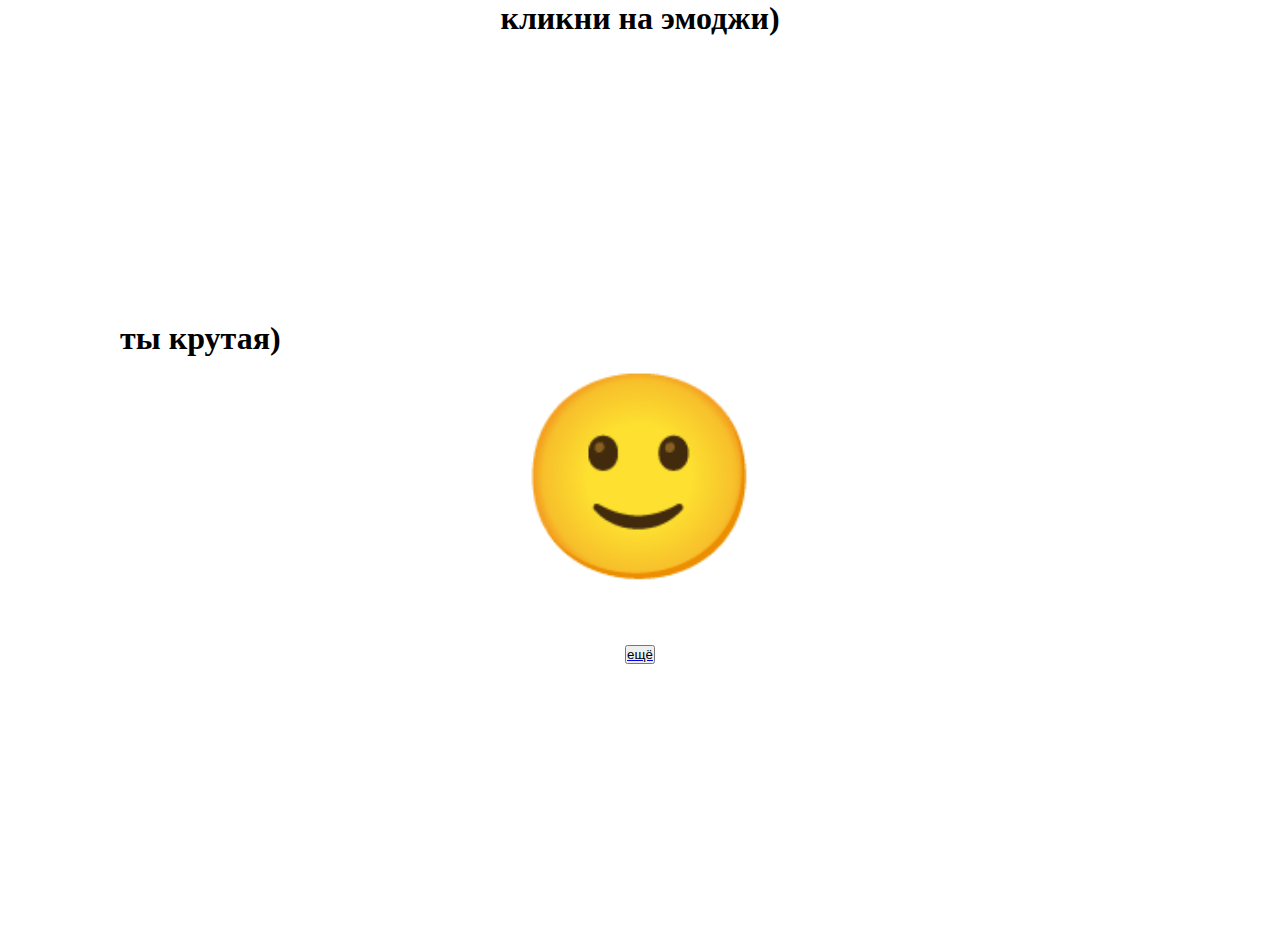
<file: index.html>
<!DOCTYPE html>
<html>
<head>
  <meta http-equiv="CONTENT-TYPE" content="text/html; charset=UTF-8">
  <title>Няяяя</title>
  <meta name="viewport" content="width=device-width, initial-scale=1.0">
  <link rel="stylesheet" href="style.css">
</head>
<body>
  <h1 class="alert">кликни на эмоджи)</h1>
  <div class="wrapper">
    <p class="emoji" id="emoji">🙂</p>
    <div class="texts">
      <h1 class="h">ты крутая)</h1>
    </div>
    <a class="net" href="index2.html"><button class="next">ещё</button></a>
  </div>
  <script src="script.js"></script>
</body>
</html>
</file>
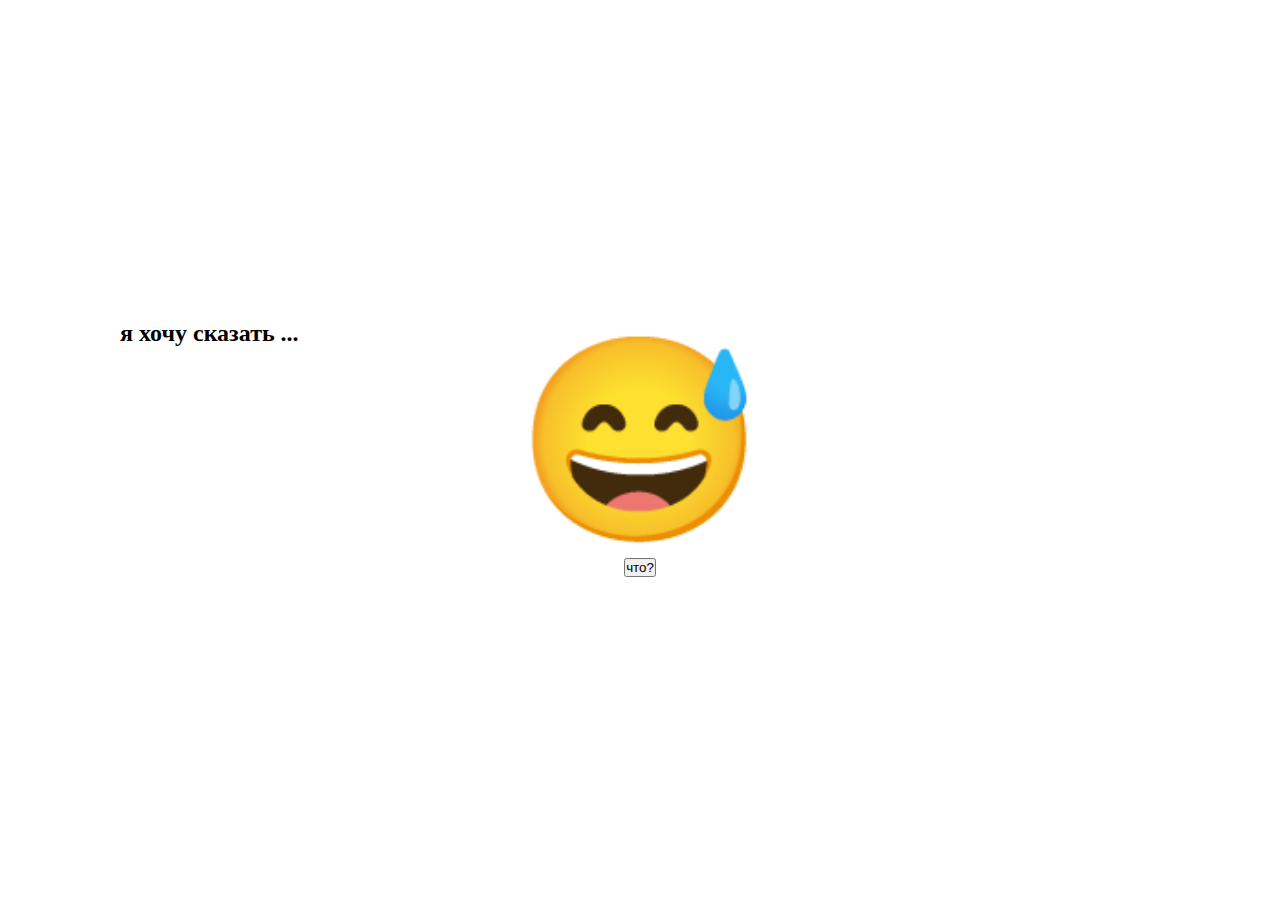
<file: index2.html>
<!DOCTYPE html>
<html>
<head>
  <meta http-equiv="CONTENT-TYPE" content="text/html; charset=UTF-8">
  <title>Няяяя</title>
  <meta name="viewport" content="width=device-width, initial-scale=1.0">
  <link rel="stylesheet" href="style.css">
</head>
<body>
  <div class="wrapper">
    <p class="emoji" id="emoji">😅</p>
    <div class="texts">
      <h2 class="h">я хочу сказать ...</h2>
    </div>
    <a href="index3.html"><button class="next">что?</button></a>
  </div>
  <script src="script.js"></script>
</body>
</html>
</file>
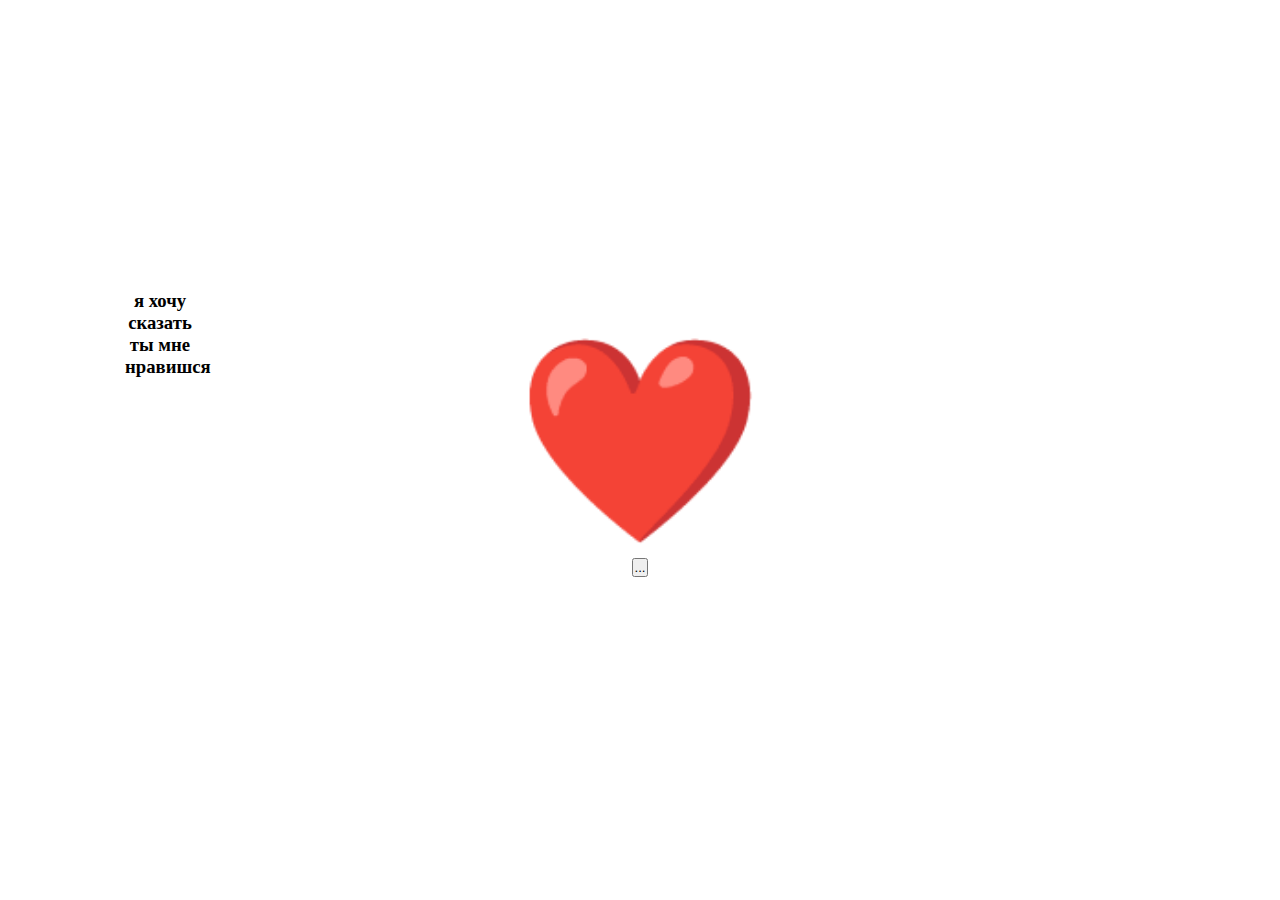
<file: index3.html>
<!DOCTYPE html>
<html>
<head>
  <meta http-equiv="CONTENT-TYPE" content="text/html; charset=UTF-8">
  <title>Няяяя</title>
  <meta name="viewport" content="width=device-width, initial-scale=1.0">
  <link rel="stylesheet" href="style.css">
</head>
<body>
  <div class="wrapper">
    <p class="emoji" id="emoji">❤️</p>
    <div class="texts">
      <h3 class="a">я хочу сказать ты мне нравишся</h3>
      <a href="index4.html"><button class="next">...</button></a>
    </div>
  </div>
  <script src="script.js"></script>
</body>
</html>
</file>
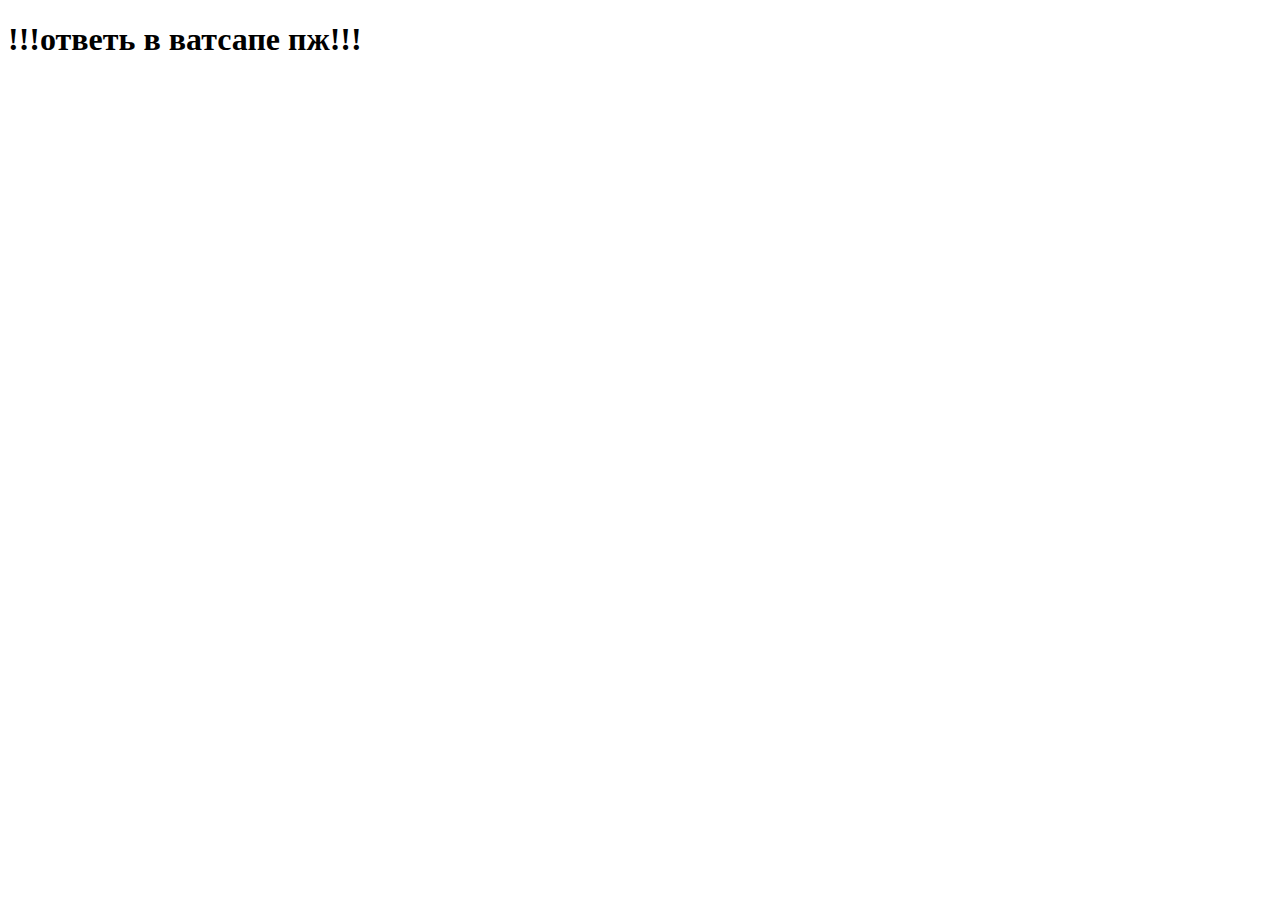
<file: index4.html>
<!DOCTYPE html>
<html>
<head>
  <meta http-equiv="CONTENT-TYPE" content="text/html; charset=UTF-8">
  <title>Няяяя</title>
  <meta name="viewport" content="width=device-width, initial-scale=1.0">
</head>
<body>
  <h1>
    !!!ответь в ватсапе пж!!!
  </h1>
  <script src="script.js"></script>
</body>
</html>
</file>
<file: style.css>
* {
  margin: 0;
  padding: 0;
  box-sizing: border-box;
}
body {
  height: 100vh;
}
.wrapper {
  height: 100vh;
  display: flex;
  justify-content: center;
  align-items: center;
  flex-direction: column;
  text-align: center;
  text-justify: center;
}
.alert {
  display: flex;
  justify-content: center;
  align-items: start;
}
.emoji {
  font-size: 200px;
  position: relative;
  display: flex;
  align-items: center;
  justify-content: center;
  z-index: 2;
}
.h {
  position: absolute;
  text-align: center;
  text-justify: end;
  position: absolute;
  top: 320px;
  left: 120px;
  z-index: 1;
}
.h:hover,
.h:active {
  display: none;
}
.net {
  display: flex;
  align-items: end;
  justify-content: center;
  position: relative;
  top: 50px;
}
.a {
  position: absolute;
  text-align: center;
  text-justify: end;
  position: absolute;
  top: 290px;
  left: 125px;
  z-index: 1;
  width: 70px;
  height: 70px;
}
</file>
